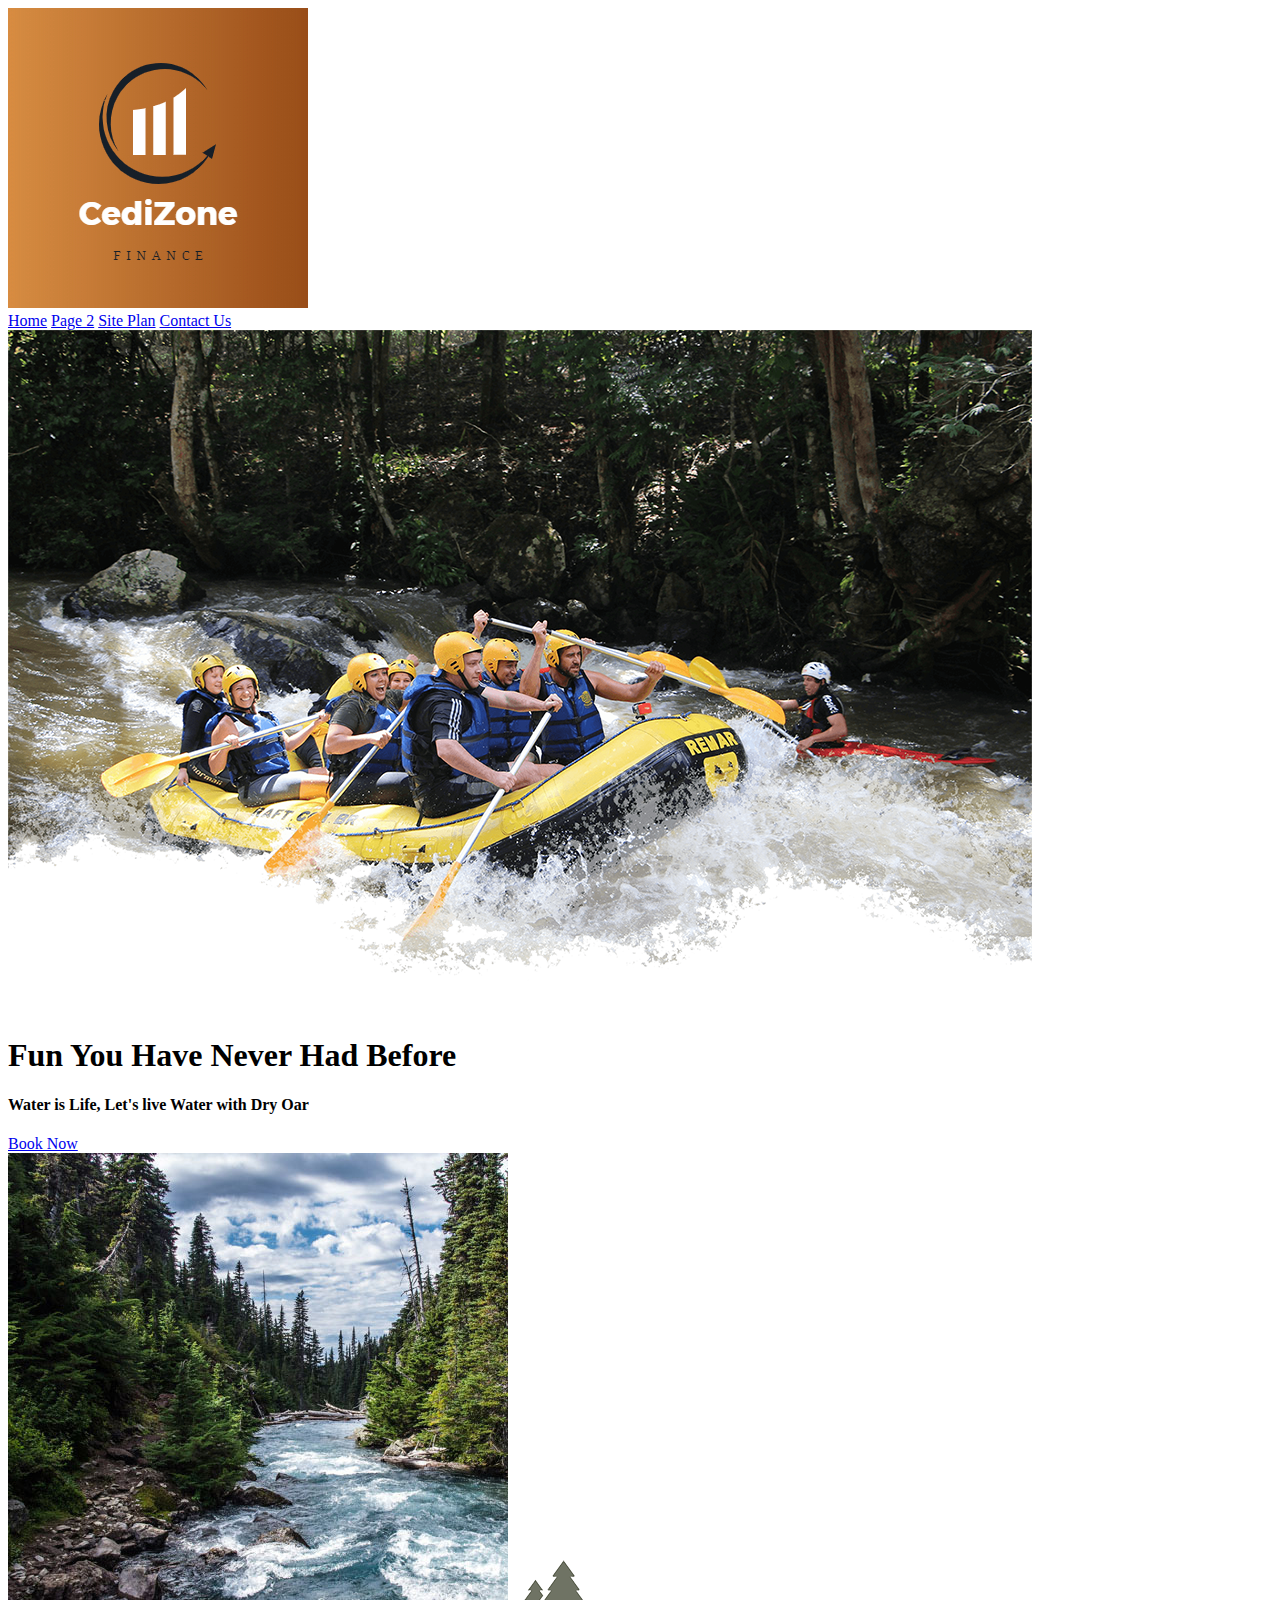
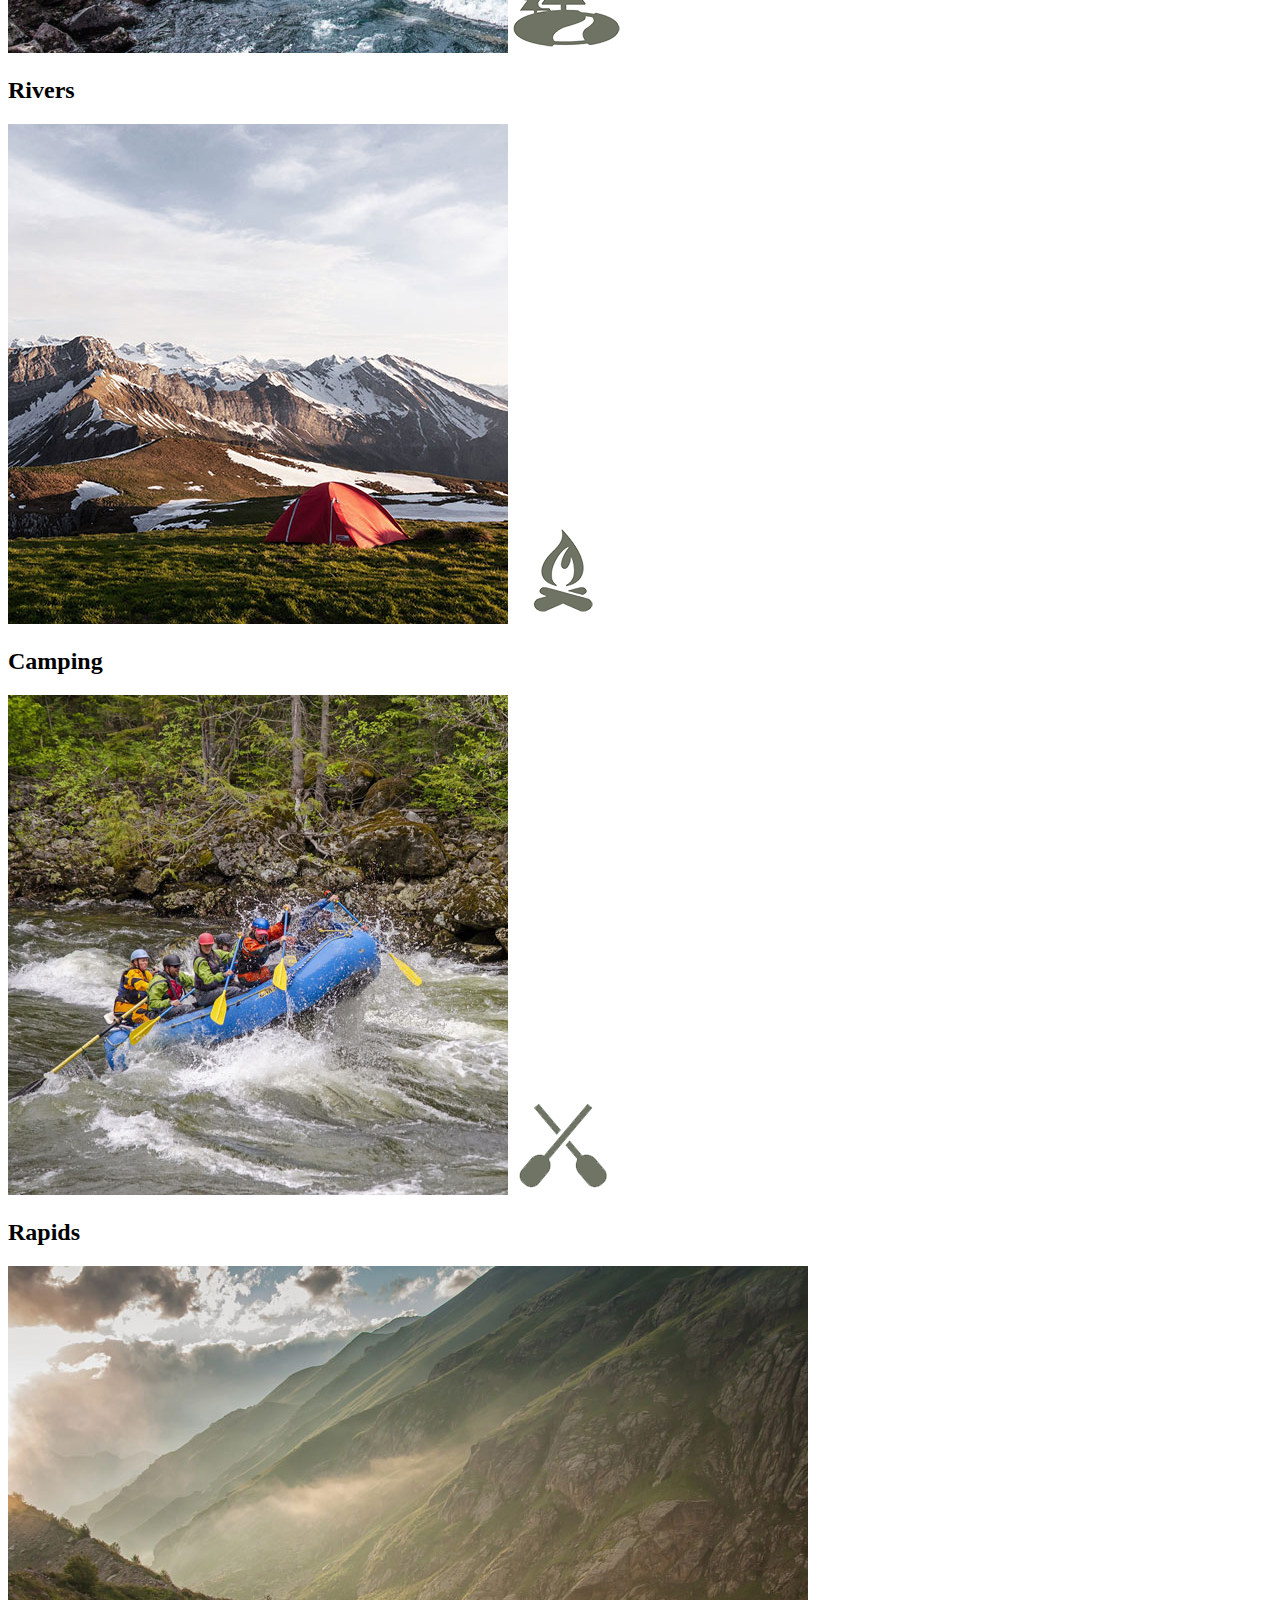
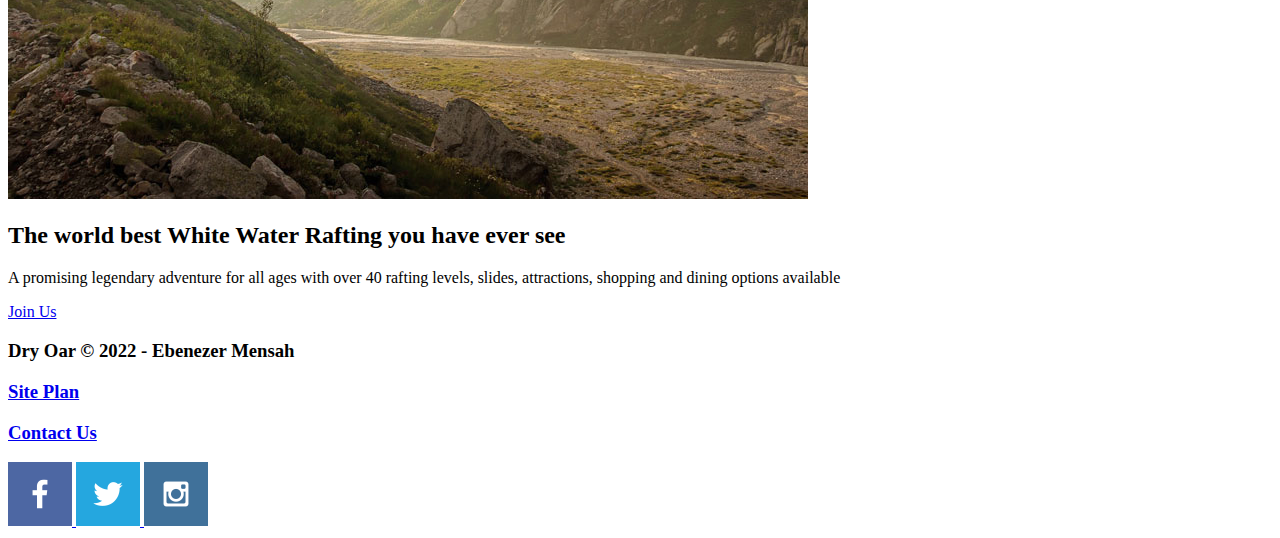
<file: mall/index.html>
<!DOCTYPE html>
<html lang="en">
<head>
    <meta charset="UTF-8">
    <meta http-equiv="X-UA-Compatible" content="IE=edge">
    <meta name="viewport" content="width=device-width, initial-scale=1.0">
    <title>CediZone E-commerce</title>
</head>
<body>
    <header>
        <a id="logo_link" href="index.html">
            <img class="logo" src="images/logo.jpg" alt="Dry Oar Logo">
        </a>
        <nav>
            <a href="index.html">Home</a>
            <a href="#">Page 2</a>
            <a href="site-plan-rafting.html">Site Plan</a>
            <a href="contactus.html">Contact Us</a>
        </nav>
    </header>
    <div id="hero">
        <div id="hero-box">
            <img id="hero-img" src="images/hero.png" alt="People enjoying white water rafting">
        </div>
        <section id="hero-msg">
            <h1 class="home-title">Fun You Have Never Had Before</h1>
            <h4>Water is Life, Let's live Water with Dry Oar </h4>
            <div class='button-box'>
                <a class='book' href="rates.html">Book Now</a>
            </div>
        </section>
    </div>
    <main class="home-grid">
        <section class="rivers-card">
            <img class="card-img" src="images/rivers.jpg" alt="river in forest">
            <img class="icon" src="images/river_icon.png" alt="river icon">
            <h2>Rivers</h2>
        </section>
        <section class="camping-card">
            <img class="card-img" src="images/camping.jpg" alt="tent in mountains">
            <img class="icon" src="images/fire_icon.png" alt="fire icon">
            <h2>Camping</h2>
        </section>
        <section class="rapids-card">
            <img class="card-img" src="images/rapids.jpg" alt="rafting boat">
            <img class="icon" src="images/oars.png" alt="oars icon">
            <h2>Rapids</h2>
        </section>
        <img class="mountains" src="images/mountains.jpg" alt="Misty mountains">
        <section class="msg">
        <h2>The world best White Water Rafting you have ever see</h2>
        <p>A promising legendary adventure for all ages with over 40 
            rafting levels, slides, attractions, shopping and dining 
            options available </p>
        <a class='join' href="rivers.html">Join Us</a>
    </section>
    </main>
    <footer>
        <h3>Dry Oar &copy; 2022 - Ebenezer Mensah</h3>
        <h3><a href="site-plan-rafting.html">Site Plan</a></h3>
        <h3><a href="contactus.html">Contact Us</a></h3>
        <div class="social">
            <a href="https://facebook.com">
                <img src="images/facebook.png" alt="fb icon">
            </a>
            <a href="https://twitter.com">
                <img src="images/twitter.png" alt="twitter icon">
            </a>
            <a href="https://instagram.com">
                <img src="images/instagram.png" alt="instagram icon">
            </a>
        </div>
    </footer>
</body>
</html>
</file>
